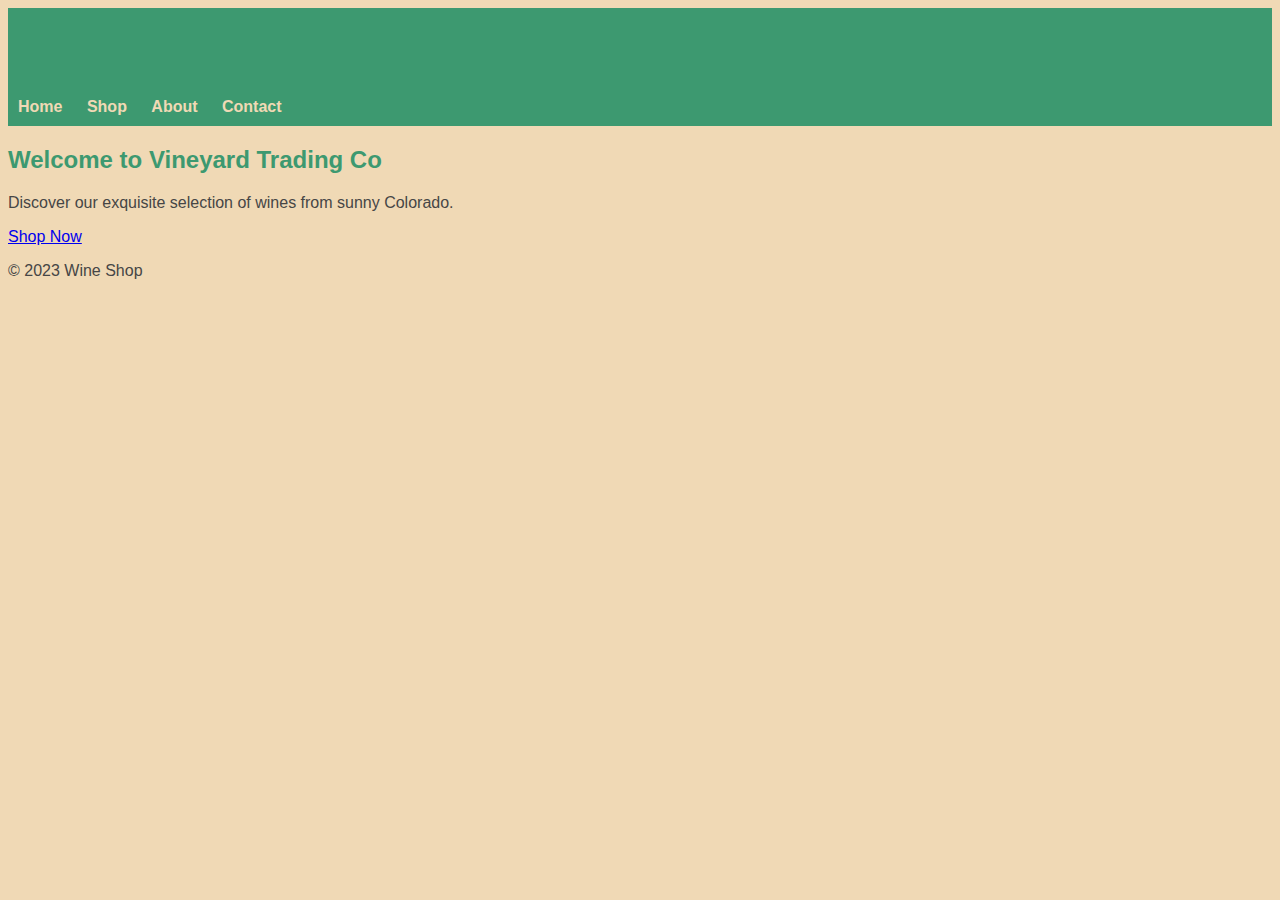
<file: index.html>
<html>
<head>
	<title>Wine Shop - Home</title>
	<meta charset="UTF-8">
	<meta name="viewport" content="width=device-width, initial-scale=1.0">
	<!-- Add CSS styling -->
	<link rel="stylesheet" href="style.css">
</head>
<body>
	<header>
		<h1>VTC</h1>
		<nav>
			<ul>
				<li class="active"><a href="#">Home</a></li>
				<li><a href="shop.html">Shop</a></li>
				<li><a href="about.html">About</a></li>
				<li><a href="contact.html">Contact</a></li>
			</ul>
		</nav>
	</header>

	<main>
		<section>
			<h2>Welcome to Vineyard Trading Co</h2>
			<p>Discover our exquisite selection of wines from sunny Colorado.</p>
			<a href="shop.html">Shop Now</a>
		</section>
	</main>

	<footer>
		<p>&copy; 2023 Wine Shop</p>
	</footer>
</body>
</html>
</file>
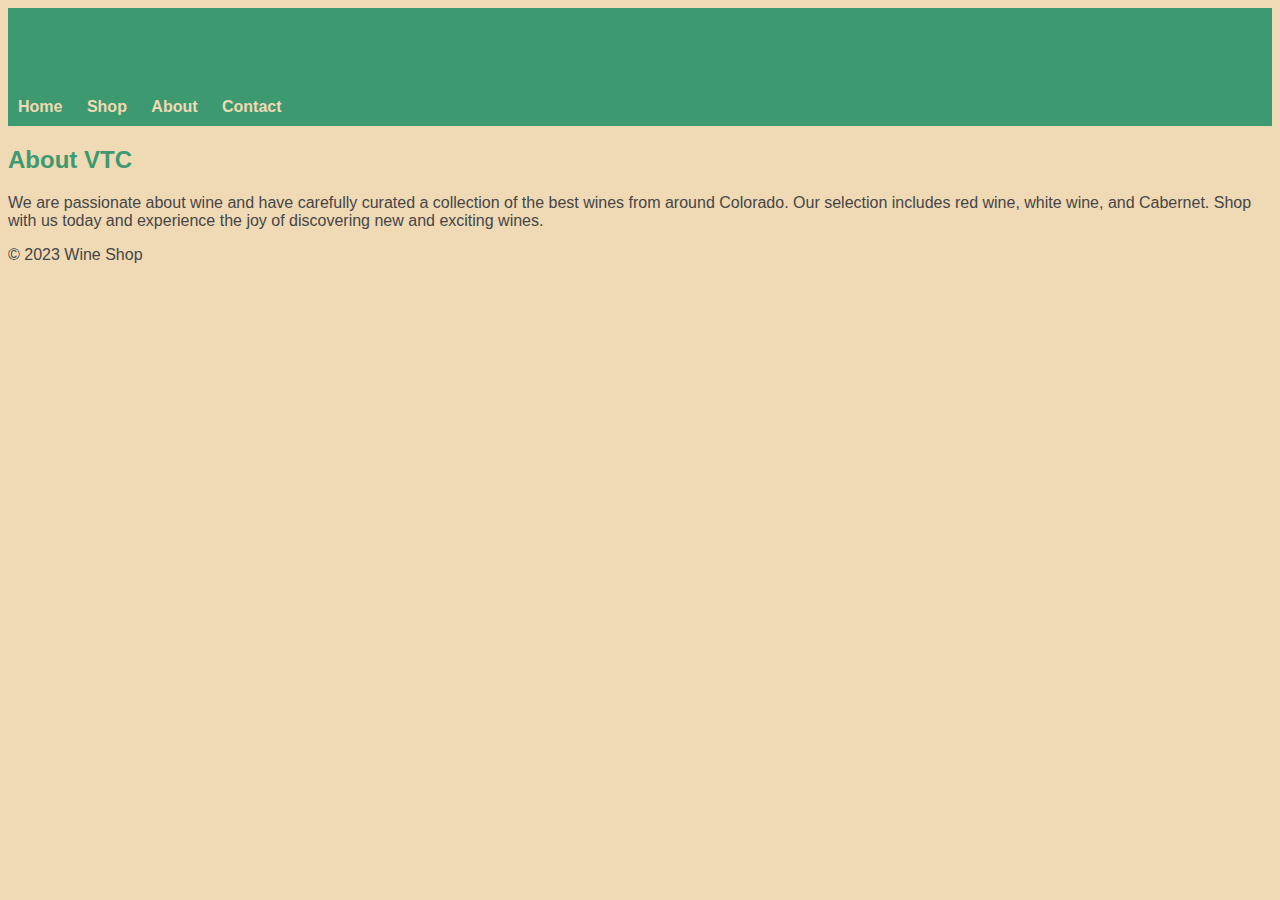
<file: about.html>
<html>
<head>
	<title>Wine Shop - About</title>
	<meta charset="UTF-8">
	<meta name="viewport" content="width=device-width, initial-scale=1.0">
	<!-- Add CSS styling -->
	<link rel="stylesheet" href="style.css">
</head>
<body>
	<header>
		<h1>VTC</h1>
		<nav>
			<ul>
				<li><a href="index.html">Home</a></li>
				<li><a href="shop.html">Shop</a></li>
				<li><a href="#">About</a></li>
				<li><a href="contact.html">Contact</a></li>
			</ul>
		</nav>
	</header>

	<main>
		<section>
			<h2>About VTC</h2>
			<p>We are passionate about wine and have carefully curated a collection of the best wines from around Colorado. Our selection includes red wine, white wine, and Cabernet. Shop with us today and experience the joy of discovering new and exciting wines.</p>
		</section>
	</main>

	<footer>
		<p>&copy; 2023 Wine Shop</p>
	</footer>
</body>
</html>
</file>
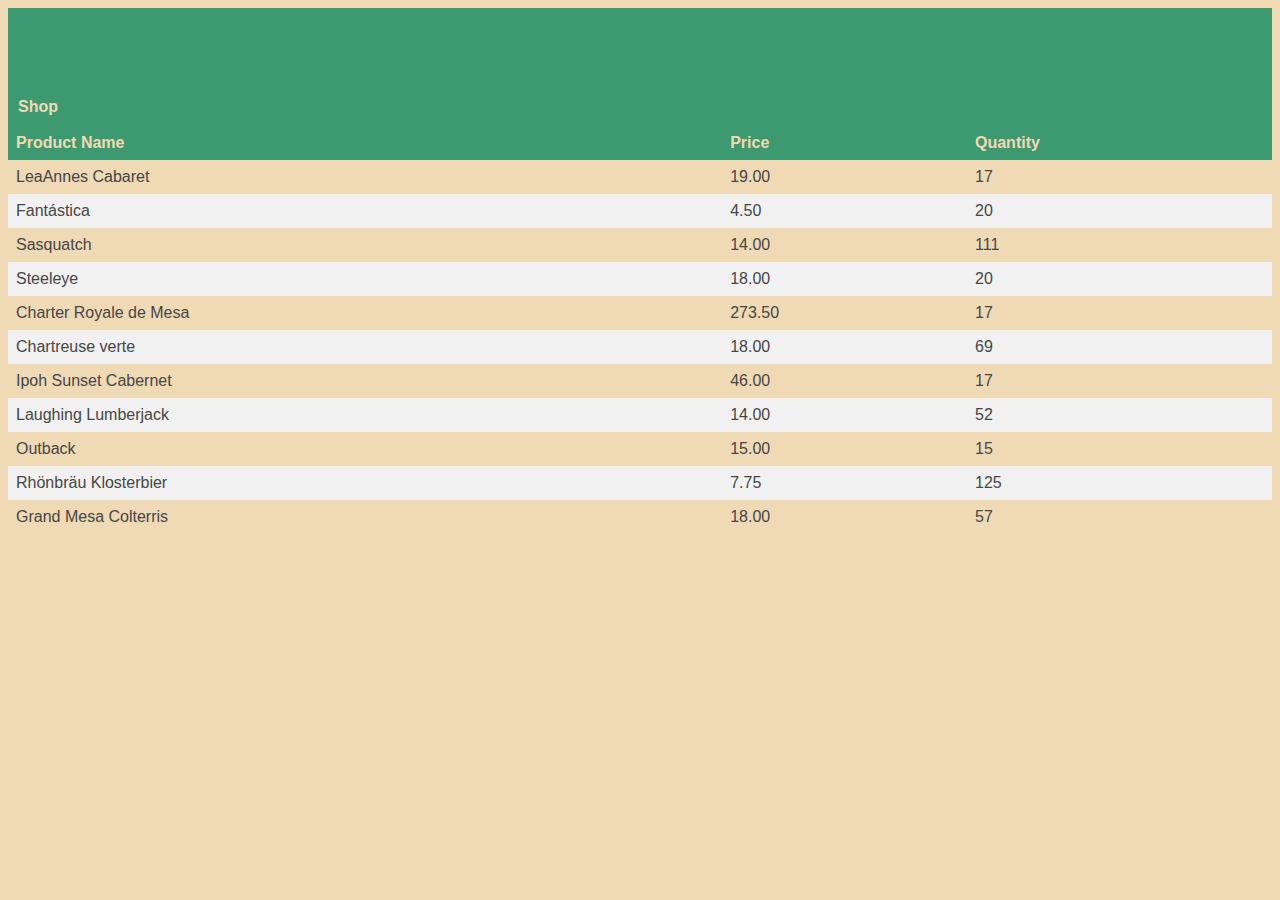
<file: cab.html>
<!DOCTYPE html>
<html>
<head>
	<title>Product Table</title>
	<meta charset="UTF-8">
	<meta name="viewport" content="width=device-width, initial-scale=1.0">
	<!-- Add CSS styling -->
	<link rel="stylesheet" href="style.css">
</head>
<body>
	<header>
		<h1>Product Table</h1>
		<nav>
			<ul>
				<li><a href="shop.html">Shop</a></li>
			</ul>
		</nav>
	</header>

	<main>
		<section>
			<table>
				<thead>
					<tr>
						<th>Product Name</th>
						<th>Price</th>
						<th>Quantity</th>
					</tr>
				</thead>
				<tbody>
					<tr>
						<td>LeaAnnes Cabaret</td>
						<td>19.00</td>
						<td>17</td>
					</tr>
					<tr>
						<td>Fantástica</td>
						<td>4.50</td>
						<td>20</td>
					</tr>
					<tr>
						<td>Sasquatch</td>
						<td>14.00</td>
						<td>111</td>
					</tr>
					<tr>
						<td>Steeleye</td>
						<td>18.00</td>
						<td>20</td>
					</tr>
					<tr>
						<td>Charter Royale de Mesa</td>
						<td>273.50</td>
						<td>17</td>
					</tr>
					<tr>
						<td>Chartreuse verte</td>
						<td>18.00</td>
						<td>69</td>
					</tr>
					<tr>
						<td>Ipoh Sunset Cabernet</td>
						<td>46.00</td>
						<td>17</td>
					</tr>
					<tr>
						<td>Laughing Lumberjack</td>
						<td>14.00</td>
						<td>52</td>
					</tr>
					<tr>
						<td>Outback</td>
						<td>15.00</td>
						<td>15</td>
					</tr>
					<tr>
						<td>Rhönbräu Klosterbier</td>
						<td>7.75</td>
						<td>125</td>
					</tr>
					<tr>
						<td>Grand Mesa Colterris</td>
						<td>18.00</td>
						<td>57</td>
					</tr>
				</tbody>
			</table>
		</section>
	</main>
</body>
</html>
</file>
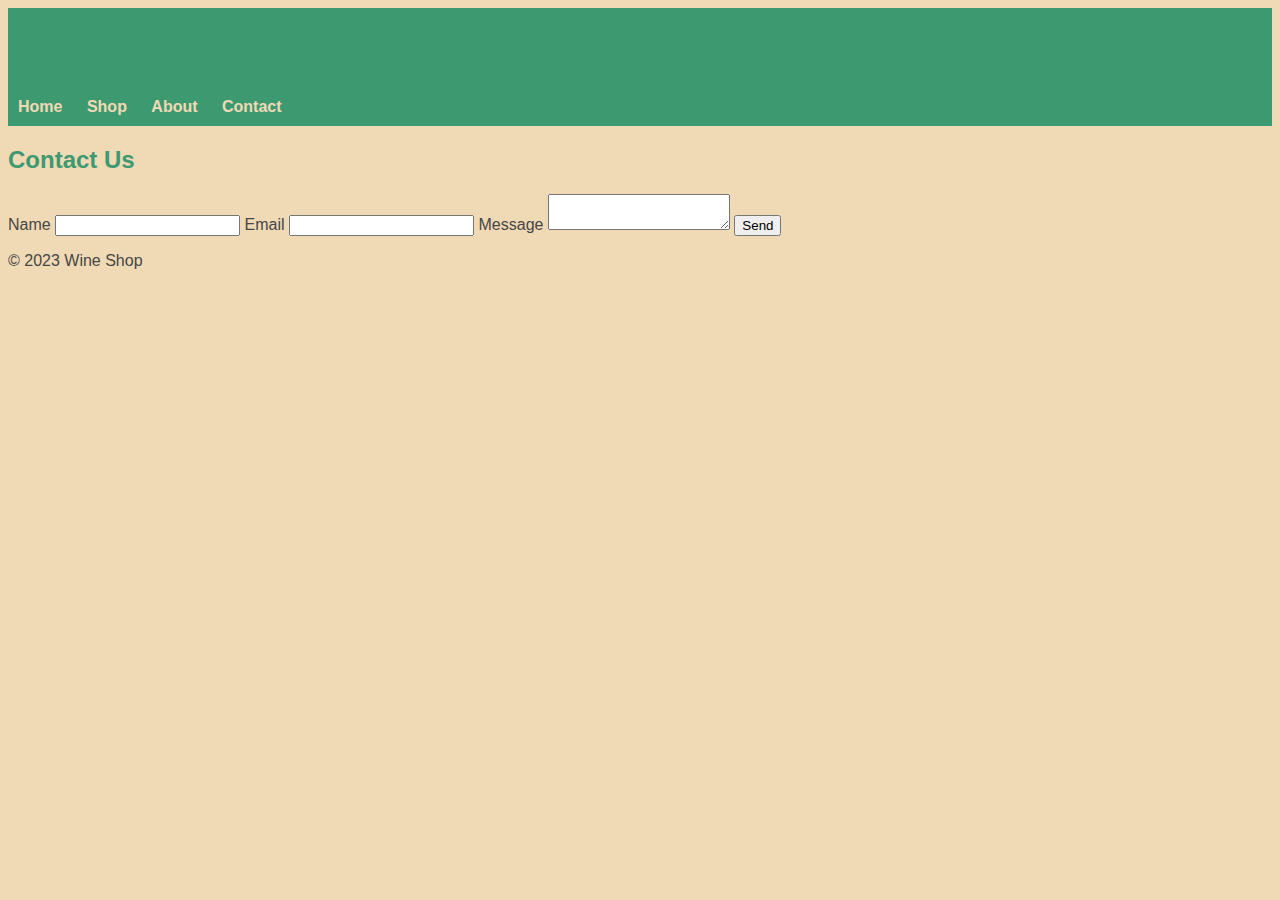
<file: contact.html>
<html>
<head>
	<title>Wine Shop - Contact</title>
	<meta charset="UTF-8">
	<meta name="viewport" content="width=device-width, initial-scale=1.0">
	<!-- Add CSS styling -->
	<link rel="stylesheet" href="style.css">
</head>
<body>
	<header>
		<h1>VTC</h1>
		<nav>
			<ul>
				<li><a href="index.html">Home</a></li>
				<li><a href="shop.html">Shop</a></li>
				<li><a href="about.html">About</a></li>
				<li><a href="#">Contact</a></li>
			</ul>
		</nav>
	</header>

	<main>
		<section>
			<h2>Contact Us</h2>
			<form>
				<label for="name">Name</label>
				<input type="text" id="name" name="name">

				<label for="email">Email</label>
				<input type="email" id="email" name="email">

				<label for="message">Message</label>
				<textarea id="message" name="message"></textarea>

				<input type="submit" value="Send">
			</form>
		</section>
	</main>

	<footer>
		<p>&copy; 2023 Wine Shop</p>
	</footer>
</body>
</html>
</file>
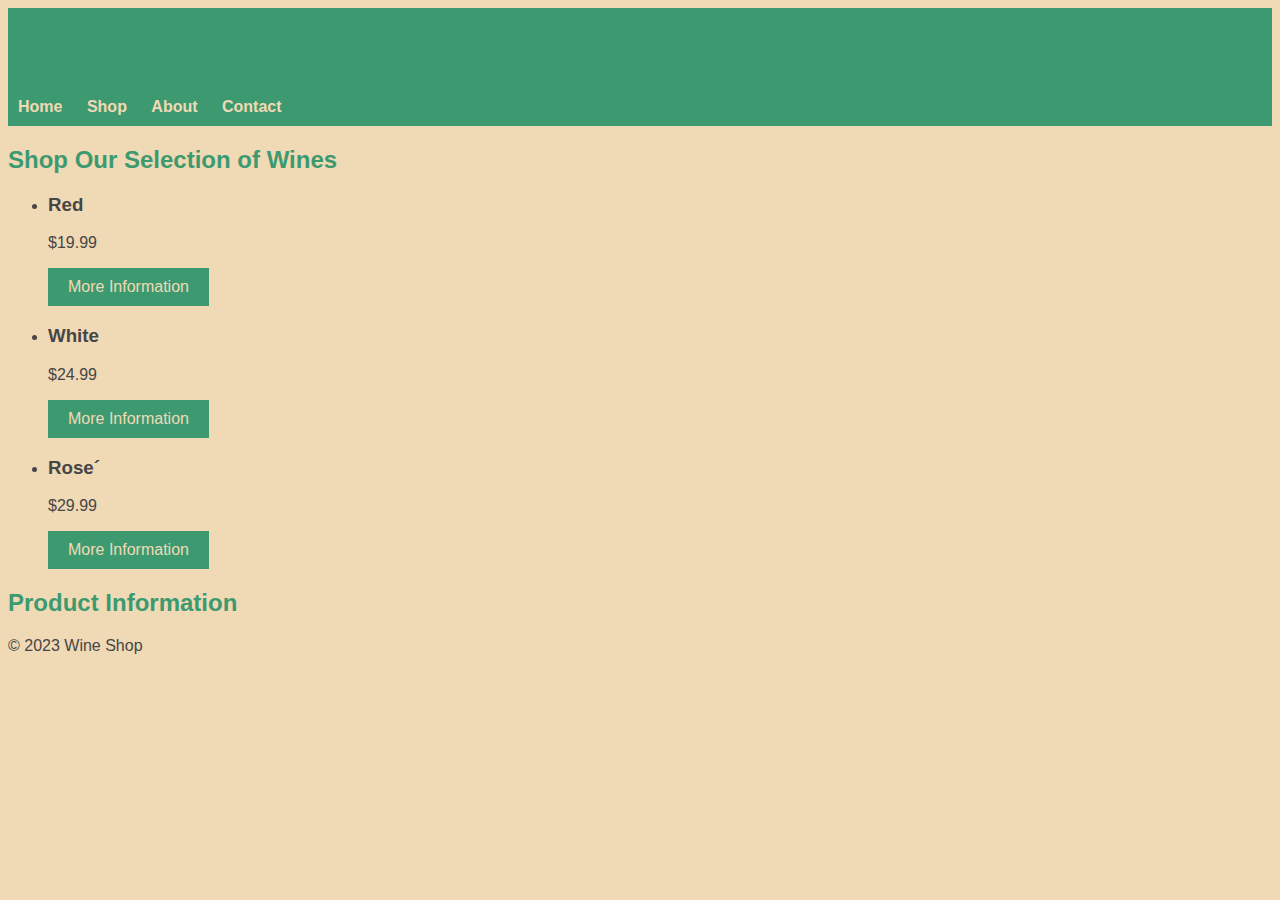
<file: OGshop.html>
<html>
<head>
	<title>Shop - Wine Shop</title>
	<meta charset="UTF-8">
	<meta name="viewport" content="width=device-width, initial-scale=1.0">
	<!-- Add CSS styling -->
	<link rel="stylesheet" href="style.css">
</head>
<body>
	<header>
		<h1>VTC</h1>
		<nav>
			<ul>
				<li><a href="index.html">Home</a></li>
				<li><a href="#">Shop</a></li>
				<li><a href="about.html">About</a></li>
				<li><a href="contact.html">Contact</a></li>
			</ul>
		</nav>
		<script>
		const { spawn } = require('child_process');

		function runPythonScript(scriptPath, args, callback) {
		  // spawn the python script as a child process
		  const python = spawn('python', [scriptPath, ...args]);

		  // collect data from script's stdout and stderr streams
		  let data = '';
		  python.stdout.on('data', function (buffer) {
		    data += buffer.toString();
		  });
		  python.stderr.on('data', function (buffer) {
		    data += buffer.toString();
		  });

		  // when the script is done, call the provided callback function with the collected data
		  python.on('close', function (code) {
		    callback(data);
		  });
		}

		function onClick() {
		  // call the Python script with arguments
		  runPythonScript('Connection.py', [0,0],function (data) {
		    // output the script's results in the "output" div
		    document.getElementById('output').innerHTML = data;
		  });
		}
		</script>
	</header>

	<main>
		<section>
			<h2>Shop Our Selection of Wines</h2>
			<ul>
				<li>
					<h3>Red</h3>
					<p>$19.99</p>
					<button onclick="onClick()">More Information</button>
				</li>
				<li>
					<h3>White</h3>
					<p>$24.99</p>
					<button onclick="onClick()">More Information</button>
				</li>
				<li>
					<h3>Rose´</h3>
					<p>$29.99</p>
					<button onclick="onClick()">More Information</button>
				</li>
			</ul>
		</section>
		<section>
			<h2>Product Information</h2>
			<div id="output"></div>
		</section>
	</main>

	<footer>
		<p>&copy; 2023 Wine Shop</p>
	</footer>
</body>
</html>
</file>
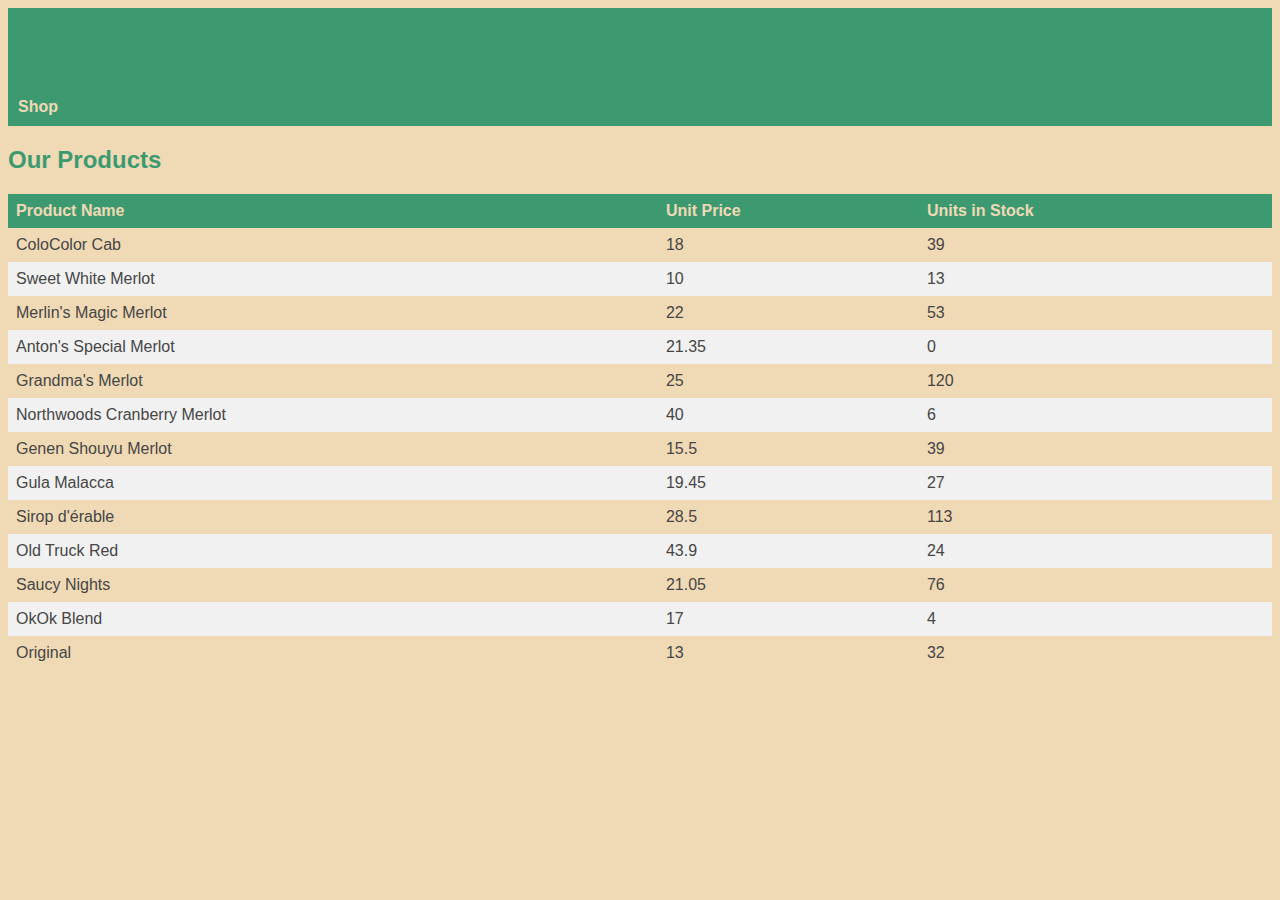
<file: red.html>
<!DOCTYPE html>
<html>
<head>
	<title>Products</title>
	<meta charset="UTF-8">
	<meta name="viewport" content="width=device-width, initial-scale=1.0">
	<!-- Add CSS styling -->
	<link rel="stylesheet" href="style.css">
</head>
<body>
	<header>
		<h1>Products</h1>
		<nav>
			<ul>
				<li><a href="shop.html">Shop</a></li>
			</ul>
		</nav>
	</header>

	<main>
		<section>
			<h2>Our Products</h2>
			<table>
				<thead>
					<tr>
						<th>Product Name</th>
						<th>Unit Price</th>
						<th>Units in Stock</th>
					</tr>
				</thead>
				<tbody>
					<tr>
						<td>ColoColor Cab</td>
						<td>18</td>
						<td>39</td>
					</tr>
					<tr>
						<td>Sweet White Merlot</td>
						<td>10</td>
						<td>13</td>
					</tr>
					<tr>
						<td>Merlin's Magic Merlot</td>
						<td>22</td>
						<td>53</td>
					</tr>
					<tr>
						<td>Anton's Special Merlot</td>
						<td>21.35</td>
						<td>0</td>
					</tr>
					<tr>
						<td>Grandma's Merlot</td>
						<td>25</td>
						<td>120</td>
					</tr>
					<tr>
						<td>Northwoods Cranberry Merlot</td>
						<td>40</td>
						<td>6</td>
					</tr>
					<tr>
						<td>Genen Shouyu Merlot</td>
						<td>15.5</td>
						<td>39</td>
					</tr>
					<tr>
						<td>Gula Malacca</td>
						<td>19.45</td>
						<td>27</td>
					</tr>
					<tr>
						<td>Sirop d'érable</td>
						<td>28.5</td>
						<td>113</td>
					</tr>
					<tr>
						<td>Old Truck Red</td>
						<td>43.9</td>
						<td>24</td>
					</tr>
					<tr>
						<td>Saucy Nights</td>
						<td>21.05</td>
						<td>76</td>
					</tr>
					<tr>
						<td>OkOk Blend</td>
						<td>17</td>
						<td>4</td>
					</tr>
					<tr>
						<td>Original</td>
						<td>13</td>
						<td>32</td>
					</tr>
				</tbody>
			</table>
		</section>
	</main>
</file>
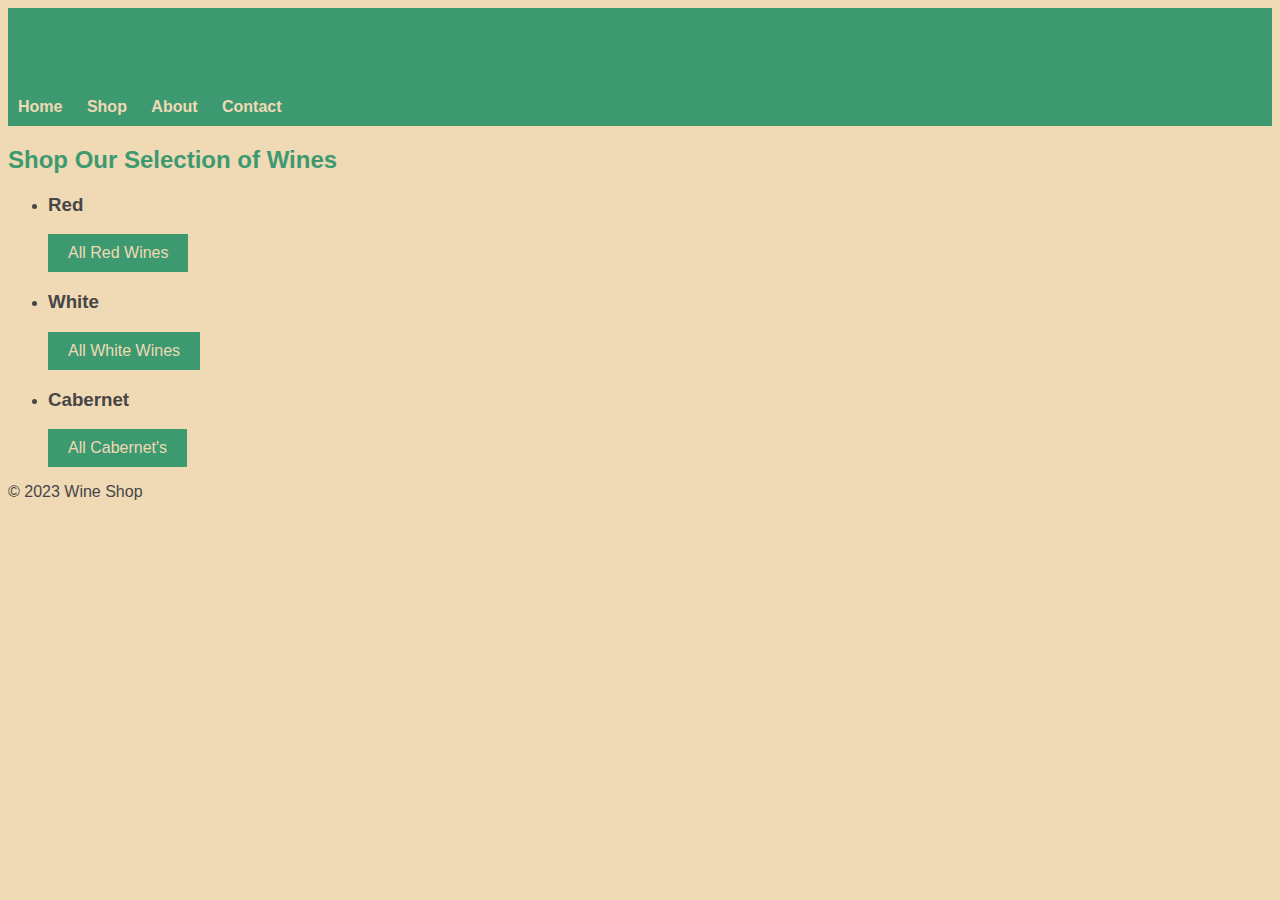
<file: shop.html>
<html>
<head>
	<title>Shop - Wine Shop</title>
	<meta charset="UTF-8">
	<meta name="viewport" content="width=device-width, initial-scale=1.0">
	<!-- Add CSS styling -->
	<link rel="stylesheet" href="style.css">
</head>
<body>
	<header>
		<h1>VTC</h1>
		<nav>
			<ul>
				<li><a href="index.html">Home</a></li>
				<li><a href="#">Shop</a></li>
				<li><a href="about.html">About</a></li>
				<li><a href="contact.html">Contact</a></li>
			</ul>
		</nav>
	</header>

	<main>
		<section>
			<h2>Shop Our Selection of Wines</h2>
			<ul>
				<li>
					<h3>Red</h3>
					<button onclick="location.href='red.html';">All Red Wines</button>
				</li>
				<li>
					<h3>White</h3>
					<button onclick="location.href='white.html';">All White Wines</button>
				</li>
				<li>
					<h3>Cabernet</h3>
					<button onclick="location.href='cab.html';">All Cabernet's</button>
				</li>
			</ul>
		</section>
	</main>

	<footer>
		<p>&copy; 2023 Wine Shop</p>
	</footer>
</body>
</html>
</file>
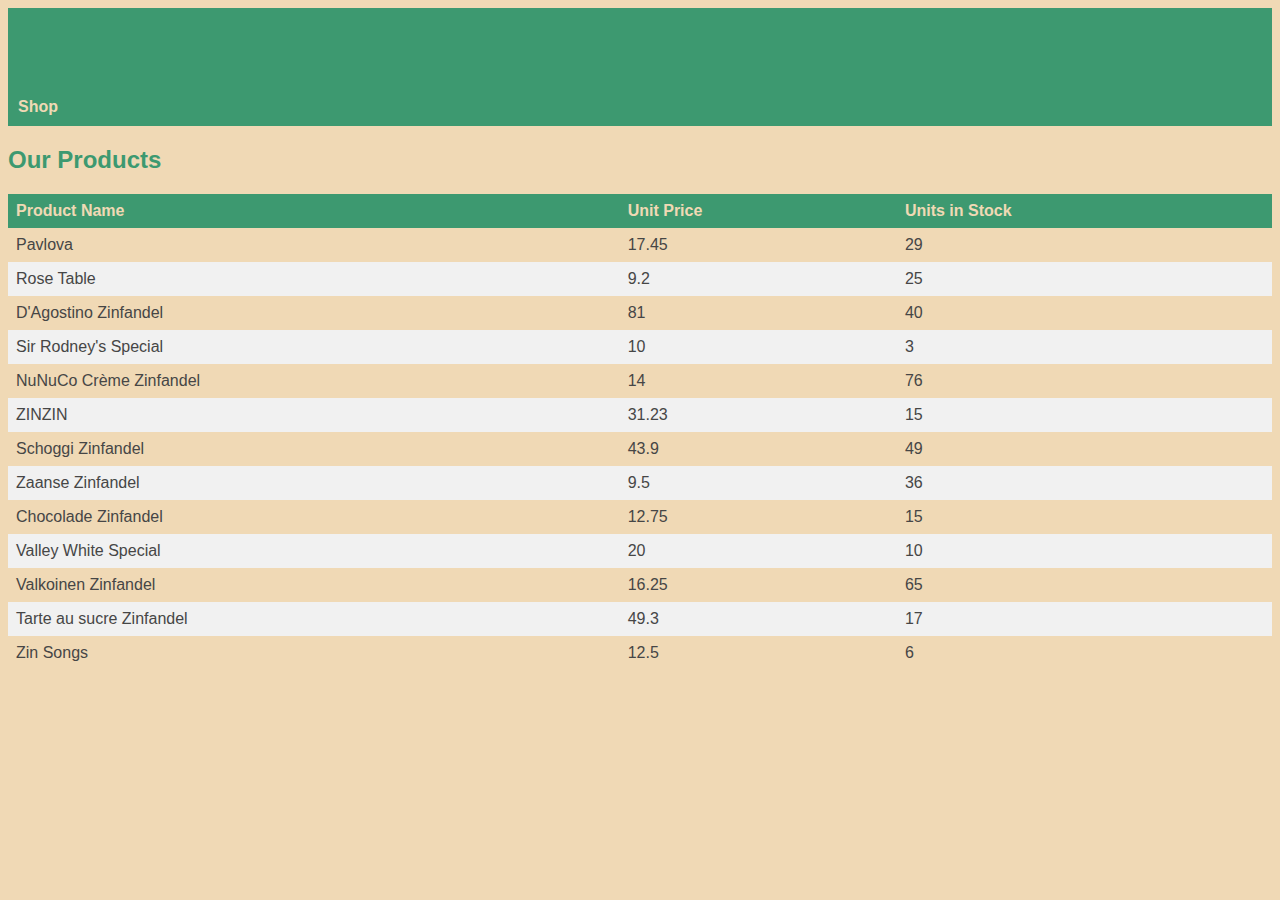
<file: white.html>
<html>
<head>
	<title>Products</title>
	<meta charset="UTF-8">
	<meta name="viewport" content="width=device-width, initial-scale=1.0">
	<!-- Add CSS styling -->
	<link rel="stylesheet" href="style.css">
</head>
<body>
	<header>
		<h1>Products</h1>
		<nav>
			<ul>
				<li><a href="shop.html">Shop</a></li>
			</ul>
		</nav>
	</header>

	<main>
		<section>
			<h2>Our Products</h2>
  <table>
  <thead>
    <tr>
      <th>Product Name</th>
      <th>Unit Price</th>
      <th>Units in Stock</th>
    </tr>
  </thead>
  <tbody>
    <tr>
      <td>Pavlova</td>
      <td>17.45</td>
      <td>29</td>
    </tr>
    <tr>
      <td>Rose Table</td>
      <td>9.2</td>
      <td>25</td>
    </tr>
    <tr>
      <td>D'Agostino Zinfandel</td>
      <td>81</td>
      <td>40</td>
    </tr>
    <tr>
      <td>Sir Rodney's Special</td>
      <td>10</td>
      <td>3</td>
    </tr>
    <tr>
      <td>NuNuCo Crème Zinfandel</td>
      <td>14</td>
      <td>76</td>
    </tr>
    <tr>
      <td>ZINZIN</td>
      <td>31.23</td>
      <td>15</td>
    </tr>
    <tr>
      <td>Schoggi Zinfandel</td>
      <td>43.9</td>
      <td>49</td>
    </tr>
    <tr>
      <td>Zaanse Zinfandel</td>
      <td>9.5</td>
      <td>36</td>
    </tr>
    <tr>
      <td>Chocolade Zinfandel</td>
      <td>12.75</td>
      <td>15</td>
    </tr>
    <tr>
      <td>Valley White Special</td>
      <td>20</td>
      <td>10</td>
    </tr>
    <tr>
      <td>Valkoinen Zinfandel</td>
      <td>16.25</td>
      <td>65</td>
    </tr>
    <tr>
      <td>Tarte au sucre Zinfandel</td>
      <td>49.3</td>
      <td>17</td>
    </tr>
    <tr>
      <td>Zin Songs</td>
      <td>12.5</td>
      <td>6</td>
    </tr>
  </tbody>
</table>
</file>
<file: style.css>
body {
  background-color: #f0d9b5;
  font-family: Arial, sans-serif;
  color: #464646;
}

header {
  background-color: #3d9970;
  color: #f0d9b5;
  padding: 10px;
}

nav ul {
  list-style-type: none;
  margin: 0;
  padding: 0;
}

nav li {
  display: inline-block;
  margin-right: 20px;
}

nav a {
  color: #f0d9b5;
  text-decoration: none;
  font-weight: bold;
}

nav a:hover {
  color: #3d9970;
}

h1, h2, th {
  color: #3d9970;
}

table {
  border-collapse: collapse;
  width: 100%;
  margin-bottom: 30px;
}

th, td {
  text-align: left;
  padding: 8px;
}

th {
  background-color: #3d9970;
  color: #f0d9b5;
}

tr:nth-child(even) {
  background-color: #f1f1f1;
}

tr:hover {
  background-color: #e2d2a8;
}

button {
  background-color: #3d9970;
  color: #f0d9b5;
  border: none;
  padding: 10px 20px;
  font-size: 16px;
  cursor: pointer;
}

button:hover {
  background-color: #f0d9b5;
  color: #3d9970;
}
</file>
